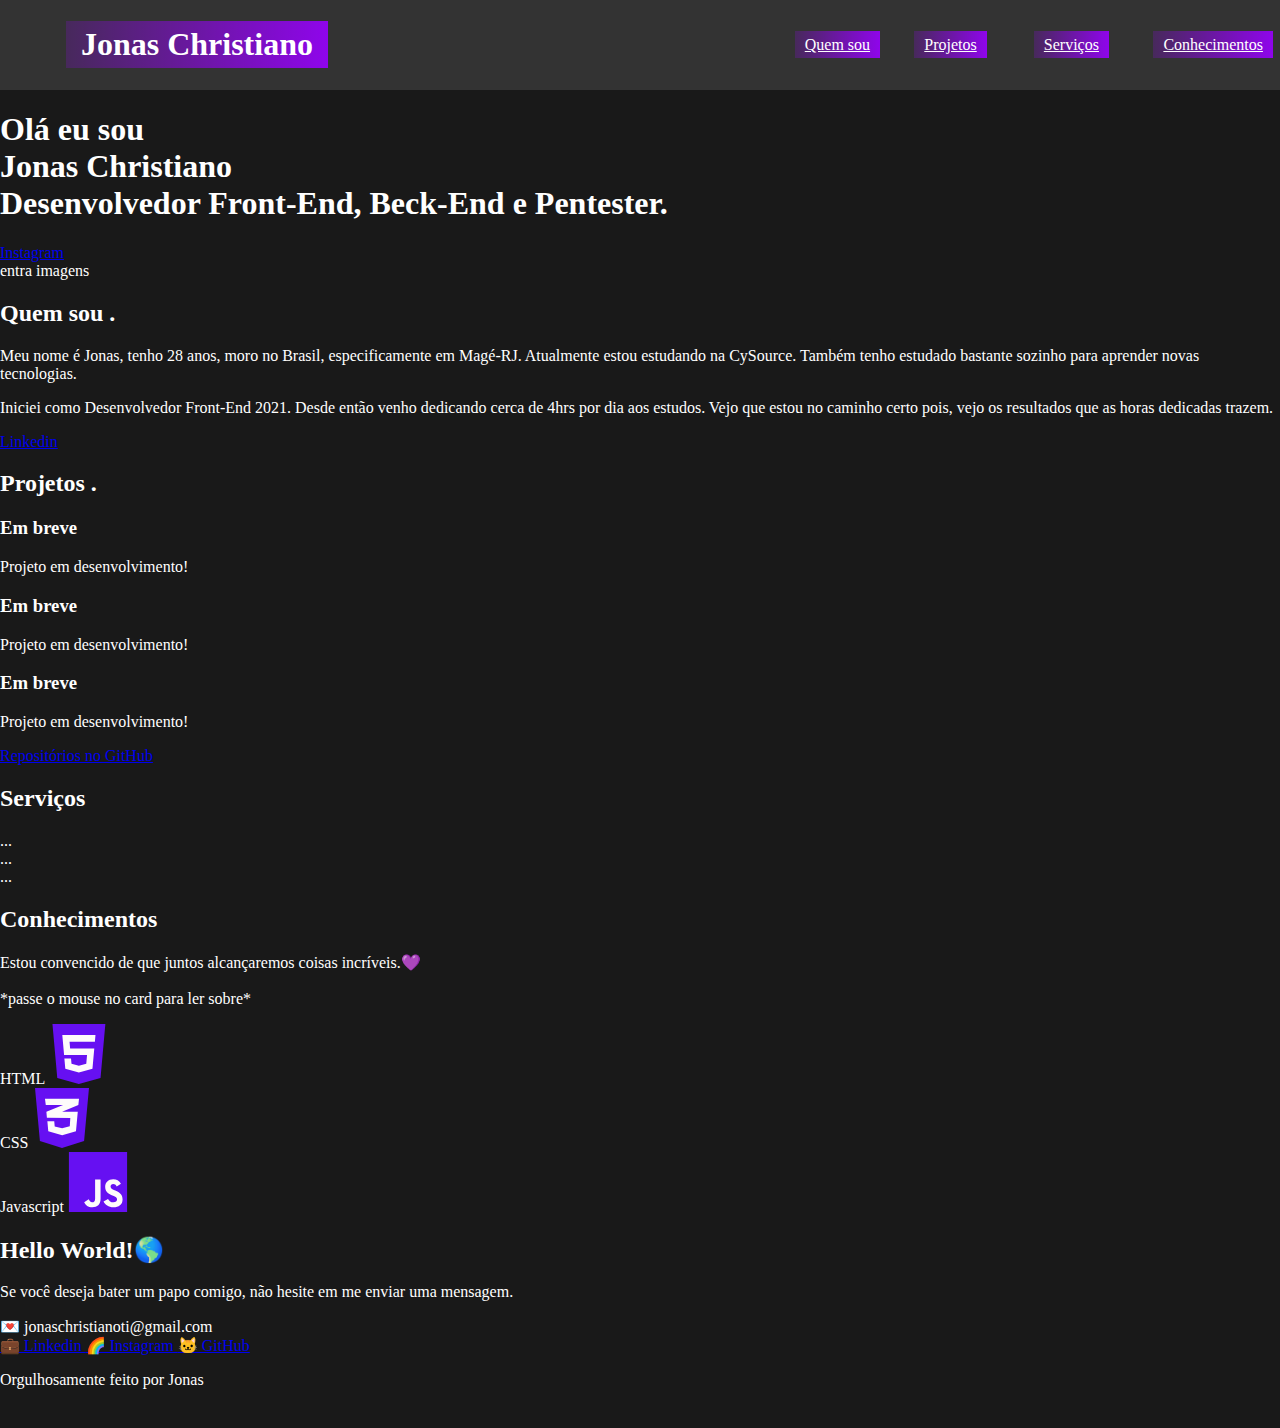
<file: index.html>
<!DOCTYPE html>
<html lang="pt-br">
<head>
	<title>Jonas Christiano - Desenvolvedor e Pentester</title>
	<meta charset="UTF-8">
	<meta http-equiv="X-UA-Compatible" content="IE=edge">
	<meta name="viewport" content="width=device-width, initial-scale=1.0">
	<link rel="stylesheet" href="assets/css/estilo.css">
  <script>
    //alert("Está sendo produzindo des do dia 19/10/2021");
  </script>
</head>
<body class="body">
	<header class="header">
    <h1 class="titulo">Jonas Christiano</h1>
    <ul class="menu">
      <li class="menu1"><a  href="#sobre">Quem sou</a></li>
      <li class="menu2"><a href="#projetos">Projetos</a></li>
      <li class="menu3"><a href="#servico">Serviços</a></li>
      <li class="menu4"><a href="#conhecimentos">Conhecimentos</a></li>
    </ul>
	</header>

	<main>
		<!--Home-->
		<section id="home">
			<div>
				<article>
					<h1>
						Olá eu sou<br/>
						<span>Jonas Christiano</span><br>
						<span>Desenvolvedor Front-End, Beck-End e Pentester.</span>
					</h1>
					<a href="https://www.instagram.com/joonaschristiano/" rel="noopener" target="_blank" class="button">Instagram</a>
				</article>
				<article>
					entra imagens
				</article>
			</div>
		</section>

		<!--sobre-->
		<section id="sobre">
			<div>
				<article>

				</article>
				<article>
					<h2>Quem sou <span>.</span></h2>
					<p>
						Meu nome é Jonas, tenho 28 anos, moro no Brasil, especificamente em Magé-RJ. Atualmente estou estudando na CySource. Também tenho estudado bastante sozinho para aprender novas tecnologias.
					</p>
					<p>
						Iniciei como Desenvolvedor Front-End 2021. Desde então venho dedicando cerca de 4hrs por dia
						aos estudos. Vejo que estou no caminho certo pois, vejo os resultados que as horas dedicadas trazem.
					</p>
					<div>
						<a href="https://www.linkedin.com/in/jonas-christiano-1457271b2/" rel="noopener" target="_blank" class="button">
							Linkedin
						</a>
					</div>
				</article>
			</div>
		</section>

		<!--projetos-->
		<section id="projetos">
			<div>
				<h2>Projetos <span>.</span></h2>
				<article>
					<div>
						<h3>Em breve</h3>
						<p>
							Projeto em desenvolvimento!
						</p>
					</div>
					<div>
						<h3>Em breve</h3>
						<p>
							Projeto em desenvolvimento!
						</p>
					</div>
					<div>
						<h3>Em breve</h3>
						<p>
							Projeto em desenvolvimento!
						</p>
					</div>
				</article>
				<a href="https://github.com/JonasChristiano" rel="noopener" target="_blank"
					class="descricao-delay">Repositórios no GitHub</a>
			</div>
		</section>

		<!--servico-->
		<section id="servico">
			<div>
        <h2>Serviços</h2>
        <article>
          <div class="">
            ...
          </div>
          <div class="">
            ...
          </div>
          <div class="">
            ...
          </div>
        </article>
      </div>
		</section>

		<!--conhecimentos-->
		<section id="conhecimentos">
      <div class="">
        <div class="">
          <article>
            <h2>Conhecimentos</h2>
            <p>
              Estou convencido de que juntos alcançaremos coisas incríveis.💜
              <br /><br />
              *passe o mouse no card para ler sobre*
            </p>
          </article>
          <article>
            <div class="cards-interval html sairCaixa">
              <span class="cards-nomes">HTML</span>
              <img src="assets/image/icon-html.svg" width="60px" height="60px" alt="ícone do html" class="icon-conhecimentos" />
            </div>
            <div class="cards-interval css sairCaixa">
              <span class="cards-nomes">CSS</span>
              <img src="assets/image/icon-css.svg" width="60px" height="60px" alt="ícone do css" class="icon-conhecimentos" />
            </div>
            <div class="cards-interval js sairCaixa">
              <span class="cards-nomes">Javascript</span>
              <img src="assets/image/icon-js.svg" width="60px" height="60px" alt="ícone do javascript" class="icon-conhecimentos" />
            </div>
          </article>
        </div>
      </div>
		</section>
	</main>

	<footer>
    <h2>Hello World!🌎</h2>
    <p>
      Se você deseja bater um papo comigo, não hesite em me enviar uma mensagem.
    </p>
    
    <span>💌 jonaschristianoti@gmail.com</span>
    
    <div>
      <a href="https://www.linkedin.com/in/jonas-christiano-1457271b2/" target="_blank" rel="noopener">
        💼 Linkedin
      </a>
      <a href="https://www.instagram.com/joonaschristiano/" target="_blank" rel="noopener">
        🌈 Instagram
      </a>
      <a href="https://github.com/JonasChristiano" target="_blank" rel="noopener">
        🐱 GitHub
      </a>
    </div>
    
    <p>Orgulhosamente feito por Jonas</p>
	</footer>

</body>
</html>
</file>
<file: assets/css/estilo.css>
.body {
  background-color: rgba(0, 0, 0, .9);
  margin: 0px;
  color: #fff;
  display: grid;
  grid-template-columns: 1fr; 
  grid-template-rows: 0.1fr 1fr 0.1fr; 
  gap: 0px 0px; 
  grid-template-areas: 
    "header"
    "main"
    "footer"; 
  justify-items: stretch;
}
.header { 
  display: grid;
  grid-template-columns: 0.8fr 0.8fr 1fr;
  grid-template-rows: 0.2fr;
  gap: 0px 0px;
  grid-template-areas: "titulo . menu";
  align-items: center;
  justify-items: center;
  grid-area: header;
  background-color: #333;
}
.titulo { 
  border: 1px solid linear-gradient(to right, rgba(153, 0, 255, 0.2), rgba(153,0,255,.9));
  padding: 5px 15px;
  background-image: linear-gradient(to right, rgba(153, 0, 255, 0.2), rgba(153,0,255,.9));
  grid-area: titulo;
}
.menu { 
  display: grid;
  grid-template-columns: 1fr 1fr 1fr 1fr;
  grid-template-rows: 1fr;
  gap: 0 0;
  grid-template-areas: 
  "menu1 menu2 menu3 menu4";
  grid-area: menu;
  padding: 0px;
}
.menu1 a, .menu2 a, .menu3 a, .menu4 a {
  color: #fff;
  padding: 5px 10px;
  background-image: linear-gradient(to right, rgba(153, 0, 255, 0.2), rgba(153,0,255,.9));
}

main { grid-area: main; }

footer { grid-area: footer; }


 ul {
    list-style: none;
}
</file>
